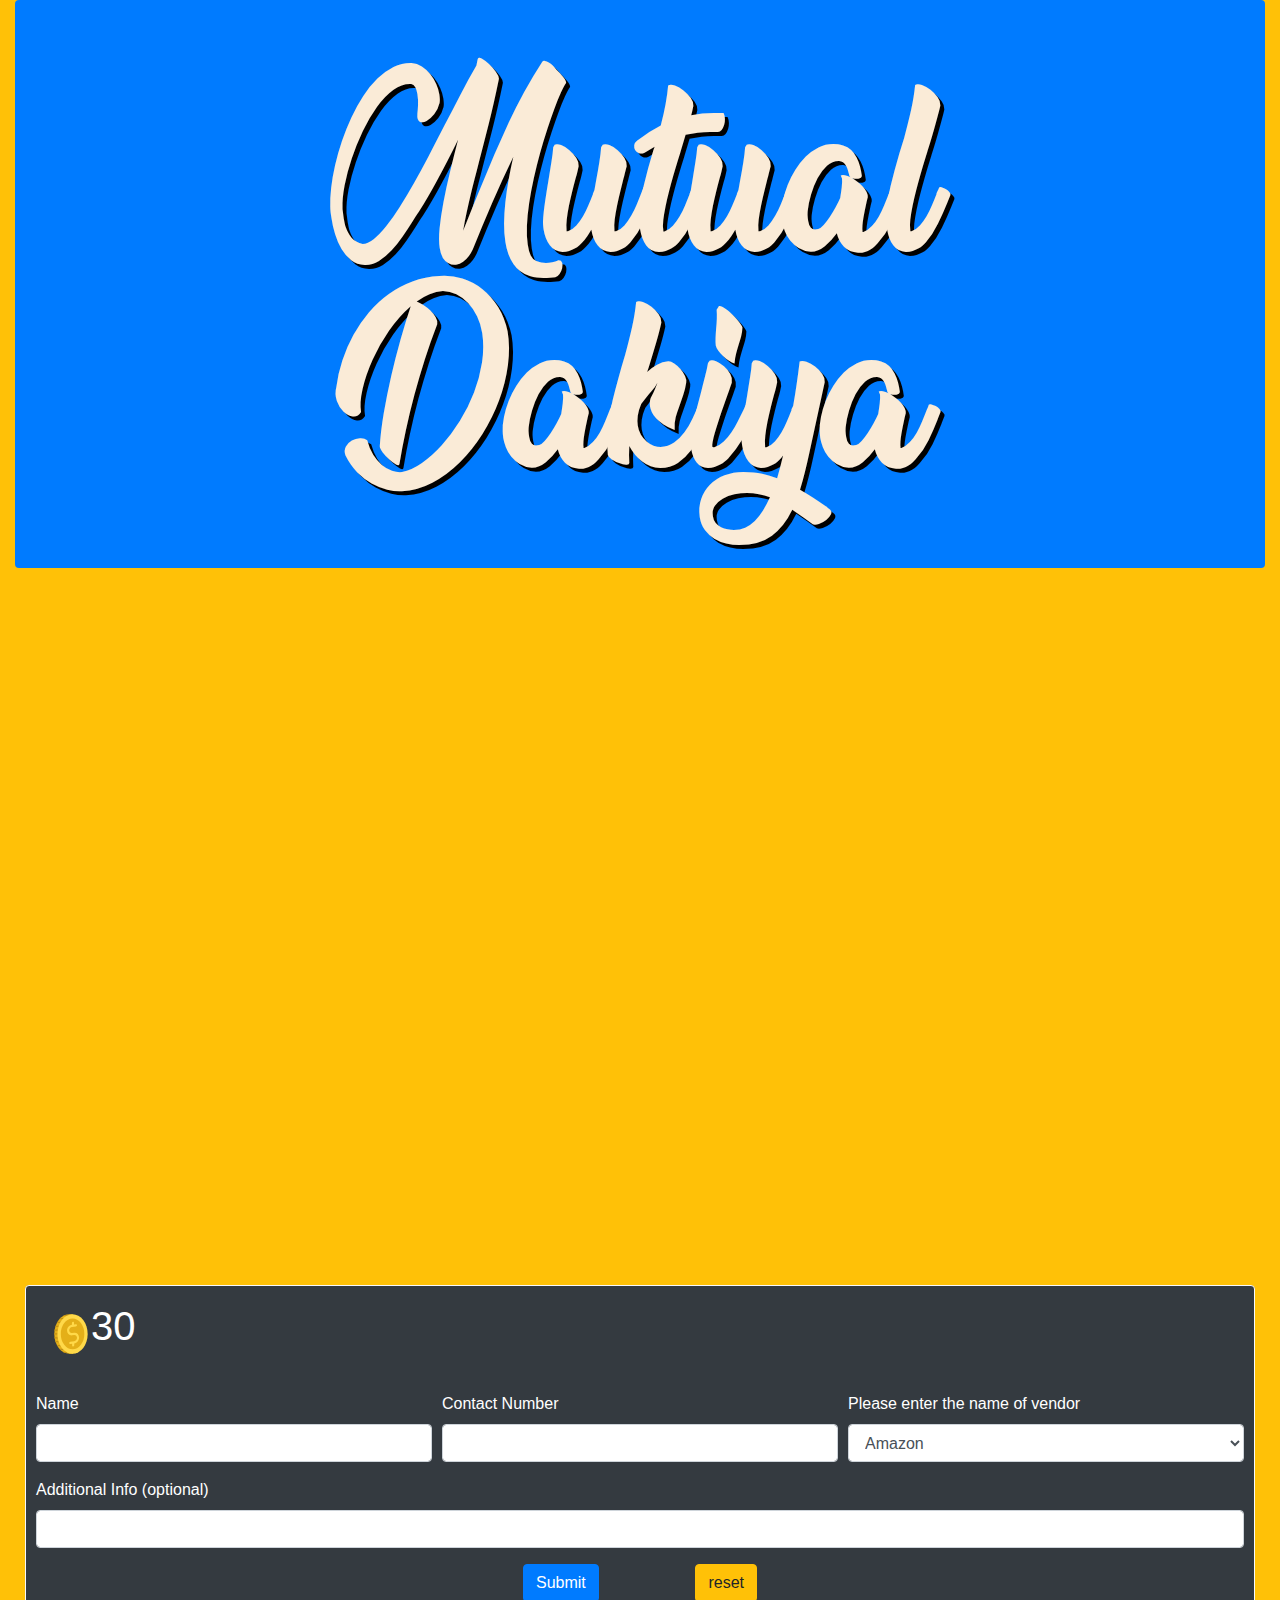
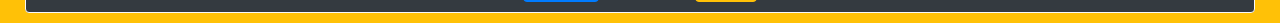
<file: index.html>
<!DOCTYPE html>
<html lang="en">
  <head>
    <meta charset="UTF-8" />
    <meta http-equiv="X-UA-Compatible" content="IE=edge" />
 <meta name="viewport" content="width=device-width, initial-scale=1">
    <title>Mutual Dakiya</title>
    <link rel="icon" type="image/x-icon" href="India Post LOGO.jpg" />
    <meta
      name="description"
      content="A platform for enabling students for mutual delivery pickups"
    />
    <link rel="stylesheet" href="https://cdn.jsdelivr.net/npm/bootstrap@4.3.1/dist/css/bootstrap.min.css" integrity="sha384-ggOyR0iXCbMQv3Xipma34MD+dH/1fQ784/j6cY/iJTQUOhcWr7x9JvoRxT2MZw1T" crossorigin="anonymous">
    <link rel="stylesheet" href="style.css">
    <script src="add_request.js"></script>
    <!-- <link rel="stylesheet" href="style.css"> -->
  </head>

  <body class="bg-warning">
    <div class="container-fluid">
      <header>
        <div class="jumbotron rounded text-center bg-primary">
            <h1 class="display-1" id="heading">Mutual Dakiya</h1>
        </div>
        </header>
        <main>
          <div class="main_container">
            <div class="container" id="request_container"></div>
            <div class="card bg-dark text-white border-light" id="make_request">
              <div id="request_header" class="row">
                <div class="col-2 pointAndImage">
                  <img src="coin-794.svg" alt="coins" height="30vh">
                  <p id="points" style="display: inline;" >30</p>
                </div>
              </div>
              <div id="requestBody">
                <form onsubmit="addRequest2();return false;">
                  <!-- add required field again -->
                  <div class="form-row">
                    <div class="form-group Name_container col-lg col-xs-12">
                      <label for="Name">Name</label>
                      <input type="text" id="Name" class="form-control" />
                    </div>
                    <div class="form-group contact_container col-lg col-xs-12">
                      <label for="Contact_number">Contact Number</label>
                      <input
                        type="tel"
                        id="Contact_number" class="form-control"
                        
                        minlength="10"
                        maxlength="10"
                      />
                    </div>
                    <div class="form-group vendor_container col-lg col-xs-12">
                      <label for="Vendors">Please enter the name of vendor</label>
                      <select id="Vendors" class="form-control" >
                        <option value="Amazon">Amazon</option>
                        <option value="Flipkart">Flipkart</option>
                        <option value="Myntra">Myntra</option>
                        <option value="Bluedart">Bluedart</option>
                        <option value="Delhivery">Delhivery</option>
                      </select>
                    </div>
                  </div>
                  <div class="form-row">
                    <div class="form-group col-lg col-xs-12">
                      <label for="desc">Additional Info (optional)</label>
                      <input type="text" class="form-control" id="desc">
                    </div>
                  </div>
                  <div class="buttons">
                    <div >
                      <input class="btn btn-primary" type="submit" value="Submit" />
                    </div>
                    <div>
                      <input class="btn btn-warning" type="reset" value="reset" id="reset" />
                    </div>
                  </div>
                </form>
              </div>
            </div>
          </div>
        </main>
        </div>
    </div>
  </body>
</html>
</file>
<file: style.css>
@font-face {
    font-family: sexyFont;
    src: url(NatureBeautyPersonalUse-9Y2DK.ttf);
  }
#request_container{
    min-height: 75vh;
}
#request_header{
    margin: 10px;
}
.pointAndImage{
    display: flex;
    align-items: center;
}
#request_header img{
    height: 2.5rem;
    /* justify-self: flex-start; */

}
#request_header p{
    font-size: 2.5rem;
    /* justify-self: flex-start; */
} 
/* body {
    background: transparent;
  } */
.alert{
    font-size: 1.2rem;
    display: flex;
    align-items: center;
    justify-content: center;
}
#requestBody{
    margin: 10px;
}
.buttons{
    display: flex;
    gap: 20%;
    padding-left: 30%;
    padding-right: 30%;
    justify-content: center;
}
#make_request{
    margin: 10px;
}
#heading{
    color: antiquewhite;
    font-family: sexyFont;
    font-size: 20vh;
    text-shadow: 4px 4px black;
    
}
.requestCards:hover{
    box-shadow: 2px 2px 2px 2px black;
    transition: 0.5s;
}
</file>
